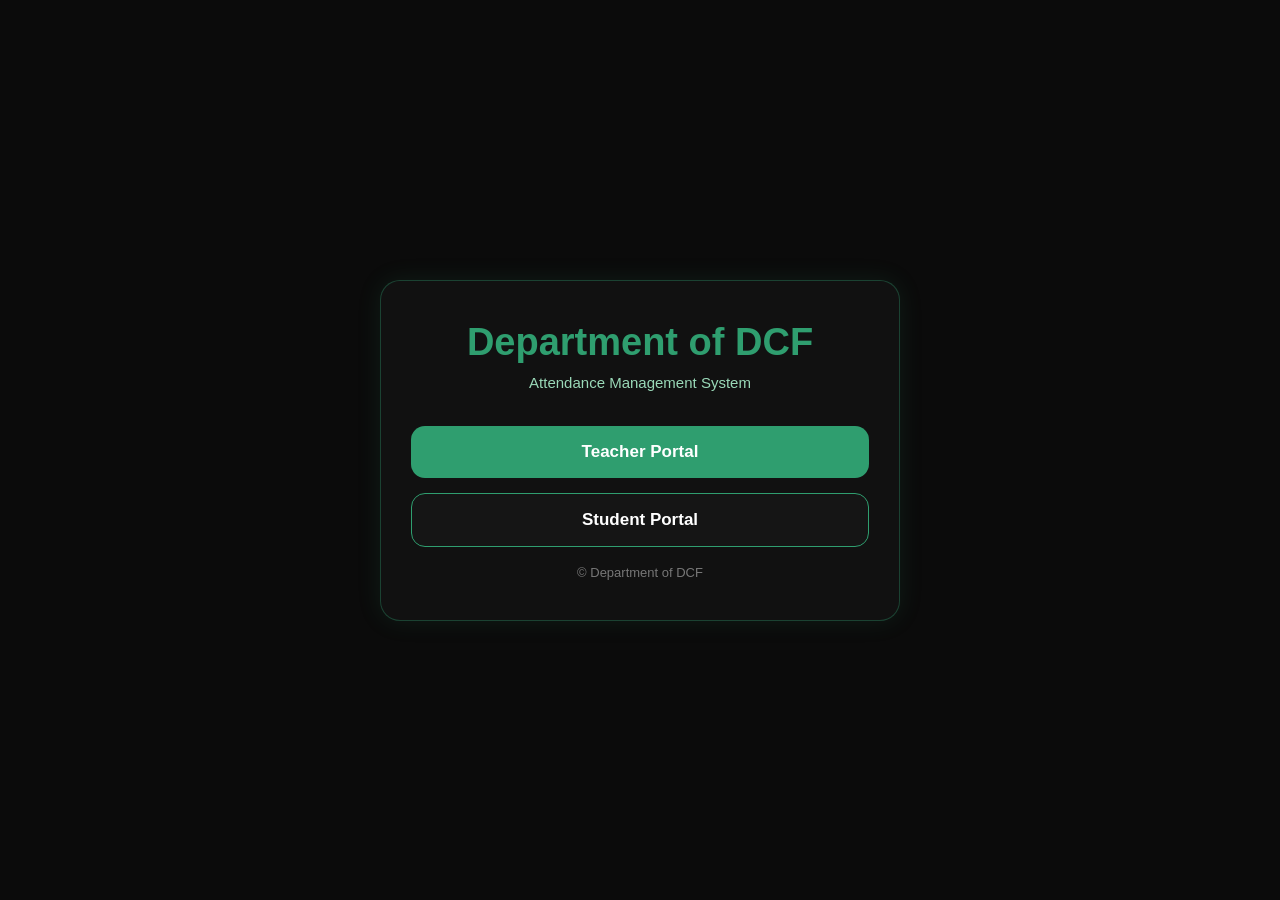
<file: index.html>
<!DOCTYPE html>
<html lang="en">
<head>
  <meta charset="UTF-8">
  <meta name="viewport" content="width=device-width,initial-scale=1">
  <title>DCF CS HUB</title>

  <style>
    *{
      margin:0;
      padding:0;
      box-sizing:border-box;
      font-family:Arial,sans-serif;
    }

    body{
      background:#0b0b0b;
      color:white;
      min-height:100vh;
      display:flex;
      align-items:center;
      justify-content:center;
      padding:20px;
    }

    .card{
      width:100%;
      max-width:520px;
      background:#111;
      border:1px solid rgba(47,158,111,.35);
      border-radius:20px;
      box-shadow:0 0 25px rgba(47,158,111,.12);
      padding:40px 30px;
      text-align:center;
    }

    h1{
      color:#2f9e6f;
      font-size:38px;
      margin-bottom:10px;
    }

    .sub{
      color:#9ad9b8;
      margin-bottom:35px;
      font-size:15px;
    }

    .btn{
      display:block;
      width:100%;
      padding:16px;
      margin-bottom:15px;
      border:none;
      border-radius:14px;
      background:#2f9e6f;
      color:white;
      font-size:17px;
      cursor:pointer;
      transition:.2s;
      text-decoration:none;
      font-weight:600;
    }

    .btn:hover{
      background:#37b77f;
      transform:translateY(-1px);
    }

    .btn.secondary{
      background:#151515;
      border:1px solid #2f9e6f;
    }

    .footer{
      margin-top:18px;
      color:#777;
      font-size:13px;
    }

    @media(max-width:600px){
      h1{
        font-size:30px;
      }

      .card{
        padding:30px 22px;
      }
    }
  </style>
</head>
<body>

  <div class="card">
    <h1>Department of DCF</h1>
    <div class="sub">Attendance Management System</div>

    <a href="teacher/index.html" class="btn">
      Teacher Portal
    </a>

    <a href="student/index.html" class="btn secondary">
      Student Portal
    </a>

    <div class="footer">
      © Department of DCF
    </div>
  </div>

</body>
</html>
</file>
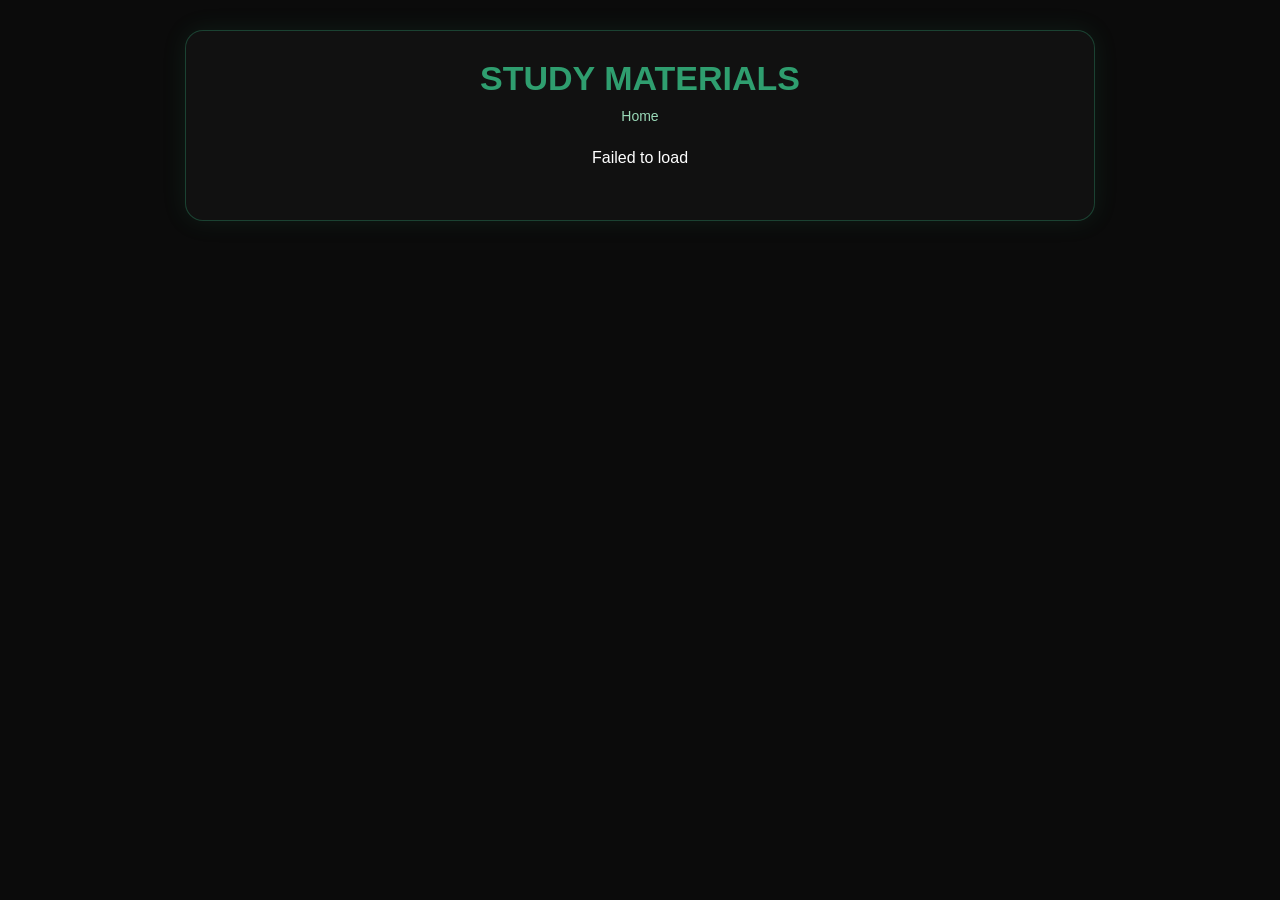
<file: materials/index.html>
<!DOCTYPE html>
<html lang="en">
<head>
  <meta charset="UTF-8">
  <meta name="viewport" content="width=device-width,initial-scale=1">
  <title>DCF Study Materials</title>

  <link rel="stylesheet" href="../css/main.css">
  <link rel="stylesheet" href="../css/student.css">
</head>
<body>

  <div class="wrapper">
    <div class="card">

      <h1>STUDY MATERIALS</h1>

      <!-- breadcrumb -->
      <div id="breadcrumb"
           style="
             color:#9ad9b8;
             margin-bottom:25px;
             text-align:center;
             font-size:14px;
           ">
      </div>

      <!-- content -->
      <div id="content"></div>

      <!-- back -->
      <div style="text-align:center;margin-top:25px;">
        <button
          id="backBtn"
          class="btn logout hidden"
          onclick="goBack()"
        >
          ← Back
        </button>
      </div>

    </div>
  </div>

  <script src="../config.js"></script>
  <script src="../js/materials.js"></script>
</body>
</html>
</file>
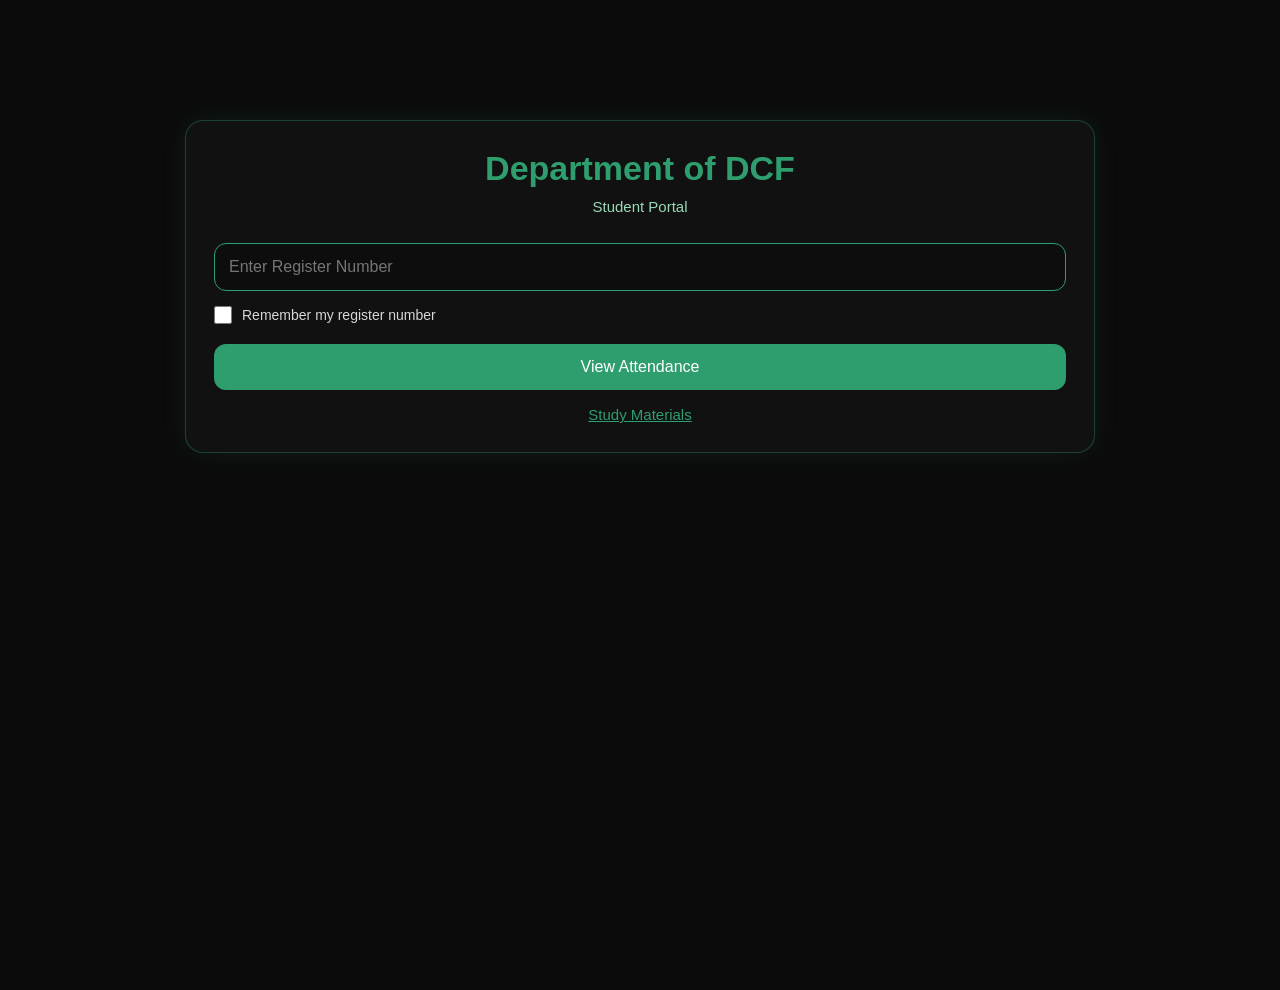
<file: student/index.html>
<!DOCTYPE html>
<html lang="en">
<head>
  <meta charset="UTF-8" />
  <meta name="viewport" content="width=device-width, initial-scale=1.0" />
  <title>DCF Student Portal</title>
  <script src="../config.js"></script>

  <link rel="stylesheet" href="../css/student.css">
</head>
<body>

  <!-- SEARCH PAGE -->
  <div id="searchPage" class="wrapper">
    <div class="card">
      <h1>Department of DCF</h1>
      <p class="subheading">Student Portal</p>

      <input
        id="regNo"
        class="input"
        placeholder="Enter Register Number"
        autocomplete="off"
      >

      <label class="remember-label">
        <input type="checkbox" id="rememberRegNo">
        <span>Remember my register number</span>
      </label>

      <button
        id="searchBtn"
        class="btn"
        onclick="searchAttendance()"
      >
        View Attendance
      </button>

      <div class="resources-link">
        <a href="https://nithu-only.github.io/dcf-studymaterial/" target="_blank">
          Study Materials
        </a>
      </div>
    </div>
  </div>

  <!-- DASHBOARD -->
  <div id="dashboardPage" class="wrapper hidden">
    <div class="card">

      <div class="topbar">
        <div>
          <h1 style="margin:0">Attendance Dashboard</h1>
          <div id="welcome"></div>
        </div>

        <button class="btn logout" onclick="goBack()">
          Search Another
        </button>
      </div>

      <!-- STUDENT CARD -->
      <div class="summary-card">
        <div>
          <div class="label">Student Name</div>
          <div id="studentName" class="value">-</div>
        </div>

        <div>
          <div class="label">Register No</div>
          <div id="studentRegNo" class="value">-</div>
        </div>

        <div>
          <div class="label">Class</div>
          <div id="studentClass" class="value">-</div>
        </div>

        <div>
          <div class="label">Overall Attendance</div>
          <div id="overallPercent" class="value green">0%</div>
        </div>
      </div>

      <!-- SUBJECTS -->
      <h2 class="section-title">Subjects</h2>
      <div id="subjectsGrid" class="subjects-grid"></div>

    </div>
  </div>

  <!-- DETAILS MODAL -->
  <div id="modalOverlay" class="modal-overlay hidden">
    <div class="modal-box large">

      <h3 id="modalTitle">Subject Details</h3>

      <div id="modalContent"></div>

      <div class="modal-actions">
        <button id="modalOk" class="btn">Close</button>
      </div>

    </div>
  </div>

  <!-- ALERT MODAL -->
  <div id="alertOverlay" class="modal-overlay hidden">
    <div class="modal-box">

      <h3 id="alertTitle">Message</h3>
      <p id="alertText"></p>

      <div class="modal-actions">
        <button id="alertOk" class="btn">OK</button>
      </div>

    </div>
  </div>

  <script src="../js/student.js"></script>
</body>
</html>
</file>
<file: css/main.css>
* {
    margin: 0;
    padding: 0;
    box-sizing: border-box;
    font-family: Arial, sans-serif;
}

body {
    background: #0b0b0b;
    color: white;
    min-height: 100vh;
}

.wrapper {
    width: 100%;
    max-width: 850px;
    margin: auto;
    padding: 30px 20px;
}

.card {
    background: #111;
    border: 1px solid rgba(47, 158, 111, .35);
    border-radius: 18px;
    box-shadow: 0 0 25px rgba(47, 158, 111, .12);
    padding: 28px;
}

h1 {
    text-align: center;
    margin-bottom: 25px;
    color: #2f9e6f;
    font-size: 34px;
}

#loginPage {
    margin-top: 90px;
}

.input,
select,
#date {
    width: 100%;
    padding: 14px;
    margin-bottom: 15px;
    border-radius: 12px;
    border: 1px solid #2f9e6f;
    background: #0d0d0d;
    color: white;
    font-size: 16px;
    outline: none;
}

.input:focus,
select:focus,
#date:focus {
    box-shadow: 0 0 10px rgba(47, 158, 111, .2);
}

.btn {
    width: 100%;
    padding: 14px;
    border: none;
    border-radius: 12px;
    background: #2f9e6f;
    color: white;
    font-size: 16px;
    cursor: pointer;
    transition: .2s;
}

.btn:hover {
    background: #37b77f;
}

.logout {
    width: auto;
    padding: 10px 18px;
    border-radius: 10px;
    background: #1d1d1d;
    border: 1px solid #2f9e6f;
}

.topbar {
    display: flex;
    justify-content: space-between;
    align-items: center;
    margin-bottom: 20px;
}

#welcome {
    color: #9ad9b8;
    font-size: 14px;
}

.hidden {
    display: none !important;
}

.spinner {
    display: inline-block;
    width: 16px;
    height: 16px;
    border: 2px solid rgba(255,255,255,.3);
    border-top-color: white;
    border-radius: 50%;
    animation: spin .7s linear infinite;
    margin-right: 8px;
    vertical-align: middle;
}

@keyframes spin {
    to { transform: rotate(360deg); }
}

/* Modal */
.modal-overlay {
    position: fixed;
    inset: 0;
    background: rgba(0,0,0,.65);
    backdrop-filter: blur(6px);
    display: flex;
    justify-content: center;
    align-items: center;
    z-index: 9999;
}

.modal-box {
    width: 420px;
    max-width: 90%;
    background: #111;
    border: 1px solid #2f9e6f;
    border-radius: 18px;
    padding: 28px;
    box-shadow: 0 0 30px rgba(47,158,111,.18);
}

.modal-box h3 {
    color: #2f9e6f;
    margin-bottom: 12px;
    text-align: center;
    font-size: 24px;
}

.modal-box p {
    color: #eee;
    line-height: 1.6;
    margin-bottom: 25px;
    text-align: center;
}

.modal-actions {
    display: flex;
    justify-content: flex-end;
    gap: 12px;
}

.btn.secondary {
    background: transparent;
    border: 1px solid #2f9e6f;
}
</file>
<file: css/student.css>
* {
  margin: 0;
  padding: 0;
  box-sizing: border-box;
  font-family: Arial, sans-serif;
}

body {
  background: #0b0b0b;
  color: white;
  min-height: 100vh;
}

.wrapper {
  width: 100%;
  max-width: 950px;
  margin: auto;
  padding: 30px 20px;
}

.card {
  background: #111;
  border: 1px solid rgba(47, 158, 111, .35);
  border-radius: 18px;
  box-shadow: 0 0 25px rgba(47, 158, 111, .12);
  padding: 28px;
}

h1 {
  text-align: center;
  margin-bottom: 10px;
  color: #2f9e6f;
  font-size: 34px;
}

.subheading {
  text-align: center;
  color: #9ad9b8;
  margin-bottom: 28px;
  font-size: 15px;
}

#searchPage {
  margin-top: 90px;
}

.input {
  width: 100%;
  padding: 14px;
  margin-bottom: 15px;
  border-radius: 12px;
  border: 1px solid #2f9e6f;
  background: #0d0d0d;
  color: white;
  font-size: 16px;
  outline: none;
}

.input:focus {
  box-shadow: 0 0 10px rgba(47, 158, 111, .2);
}

.remember-label {
  display: flex;
  align-items: center;
  gap: 10px;
  margin-bottom: 20px;
  font-size: 14px;
  color: #d7d7d7;
  cursor: pointer;
  user-select: none;
}

.remember-label input[type="checkbox"] {
  width: 18px;
  height: 18px;
  accent-color: #2f9e6f;
  cursor: pointer;
}

.remember-label:hover {
  color: #fff;
}

.btn {
  width: 100%;
  padding: 14px;
  border: none;
  border-radius: 12px;
  background: #2f9e6f;
  color: white;
  font-size: 16px;
  cursor: pointer;
  transition: .2s;
}

.btn:hover {
  background: #37b77f;
}

.topbar {
  display: flex;
  justify-content: space-between;
  align-items: center;
  gap: 20px;
  margin-bottom: 25px;
}

.logout {
  width: auto;
  padding: 10px 18px;
  border-radius: 10px;
  background: #1d1d1d;
  border: 1px solid #2f9e6f;
}

.btn.secondary {
  width: 100%;
  padding: 14px;
  border-radius: 12px;
  background: #151515;
  border: 1px solid #2f9e6f;
  color: white;
  font-size: 16px;
  cursor: pointer;
  transition: .2s;
  text-decoration: none;
  text-align: center;
  display: block;
  margin-top: 14px;
}

.btn.secondary:hover {
  background: #1d1d1d;
  border-color: #37b77f;
}

.resources-link {
  text-align: center;
  margin-top: 16px;
}

.resources-link a {
  color: #2f9e6f;
  text-decoration: underline;
  font-size: 15px;
  transition: color .2s, opacity .2s;
  cursor: pointer;
}

.resources-link a:hover {
  color: #37b77f;
  opacity: .85;
}

#welcome {
  color: #9ad9b8;
  font-size: 14px;
  margin-top: 5px;
}

.summary-card {
  display: grid;
  grid-template-columns: repeat(4, 1fr);
  gap: 15px;
  margin-bottom: 30px;
}

.summary-card > div {
  background: #151515;
  border: 1px solid rgba(47, 158, 111, .18);
  border-radius: 14px;
  padding: 18px;
}

.label {
  font-size: 13px;
  color: #9ad9b8;
  margin-bottom: 8px;
}

.value {
  font-size: 18px;
  font-weight: bold;
}

.green {
  color: #2f9e6f;
}

.red {
  color: #ff6464;
}

.section-title {
  color: #2f9e6f;
  margin-bottom: 18px;
  font-size: 24px;
}

.subjects-grid {
  display: grid;
  grid-template-columns: repeat(2, 1fr);
  gap: 15px;
}

.subject-card {
  background: #151515;
  border: 1px solid rgba(47, 158, 111, .18);
  border-radius: 14px;
  padding: 20px;
  cursor: pointer;
  transition: .2s;
}

.subject-card:hover {
  transform: translateY(-2px);
  background: #1b1b1b;
}

.subject-name {
  font-size: 17px;
  margin-bottom: 10px;
  font-weight: bold;
}

.subject-meta {
  color: #d7d7d7;
  font-size: 14px;
  line-height: 1.7;
}

.modal-overlay {
  position: fixed;
  inset: 0;
  background: rgba(0, 0, 0, .65);
  backdrop-filter: blur(6px);
  display: flex;
  justify-content: center;
  align-items: center;
  z-index: 9999;
}

.modal-box {
  width: 420px;
  max-width: 92%;
  background: #111;
  border: 1px solid #2f9e6f;
  border-radius: 18px;
  padding: 28px;
  box-shadow: 0 0 30px rgba(47, 158, 111, .18);
}

.modal-box.large {
  width: 760px;
  max-height: 80vh;
  overflow: auto;
}

.modal-box h3 {
  color: #2f9e6f;
  margin-bottom: 15px;
  text-align: center;
  font-size: 24px;
}

.modal-box p {
  color: #eee;
  line-height: 1.6;
  margin-bottom: 25px;
}

.modal-actions {
  display: flex;
  justify-content: flex-end;
  margin-top: 20px;
}

.history-row {
  display: flex;
  justify-content: space-between;
  padding: 12px 14px;
  margin-bottom: 10px;
  border-radius: 12px;
  background: #151515;
  border: 1px solid rgba(47, 158, 111, .15);
}

.history-left {
  color: #eee;
}

.history-right.present {
  color: #2f9e6f;
  font-weight: bold;
}

.history-right.absent {
  color: #ff6464;
  font-weight: bold;
}

.hidden {
  display: none !important;
}

@media (max-width: 900px) {
  .summary-card {
    grid-template-columns: repeat(2, 1fr);
  }

  .subjects-grid {
    grid-template-columns: 1fr;
  }
}

@media (max-width: 600px) {
  .topbar {
    flex-direction: column;
    align-items: stretch;
  }

  .summary-card {
    grid-template-columns: 1fr;
  }

  h1 {
    font-size: 28px;
  }
}
</file>
